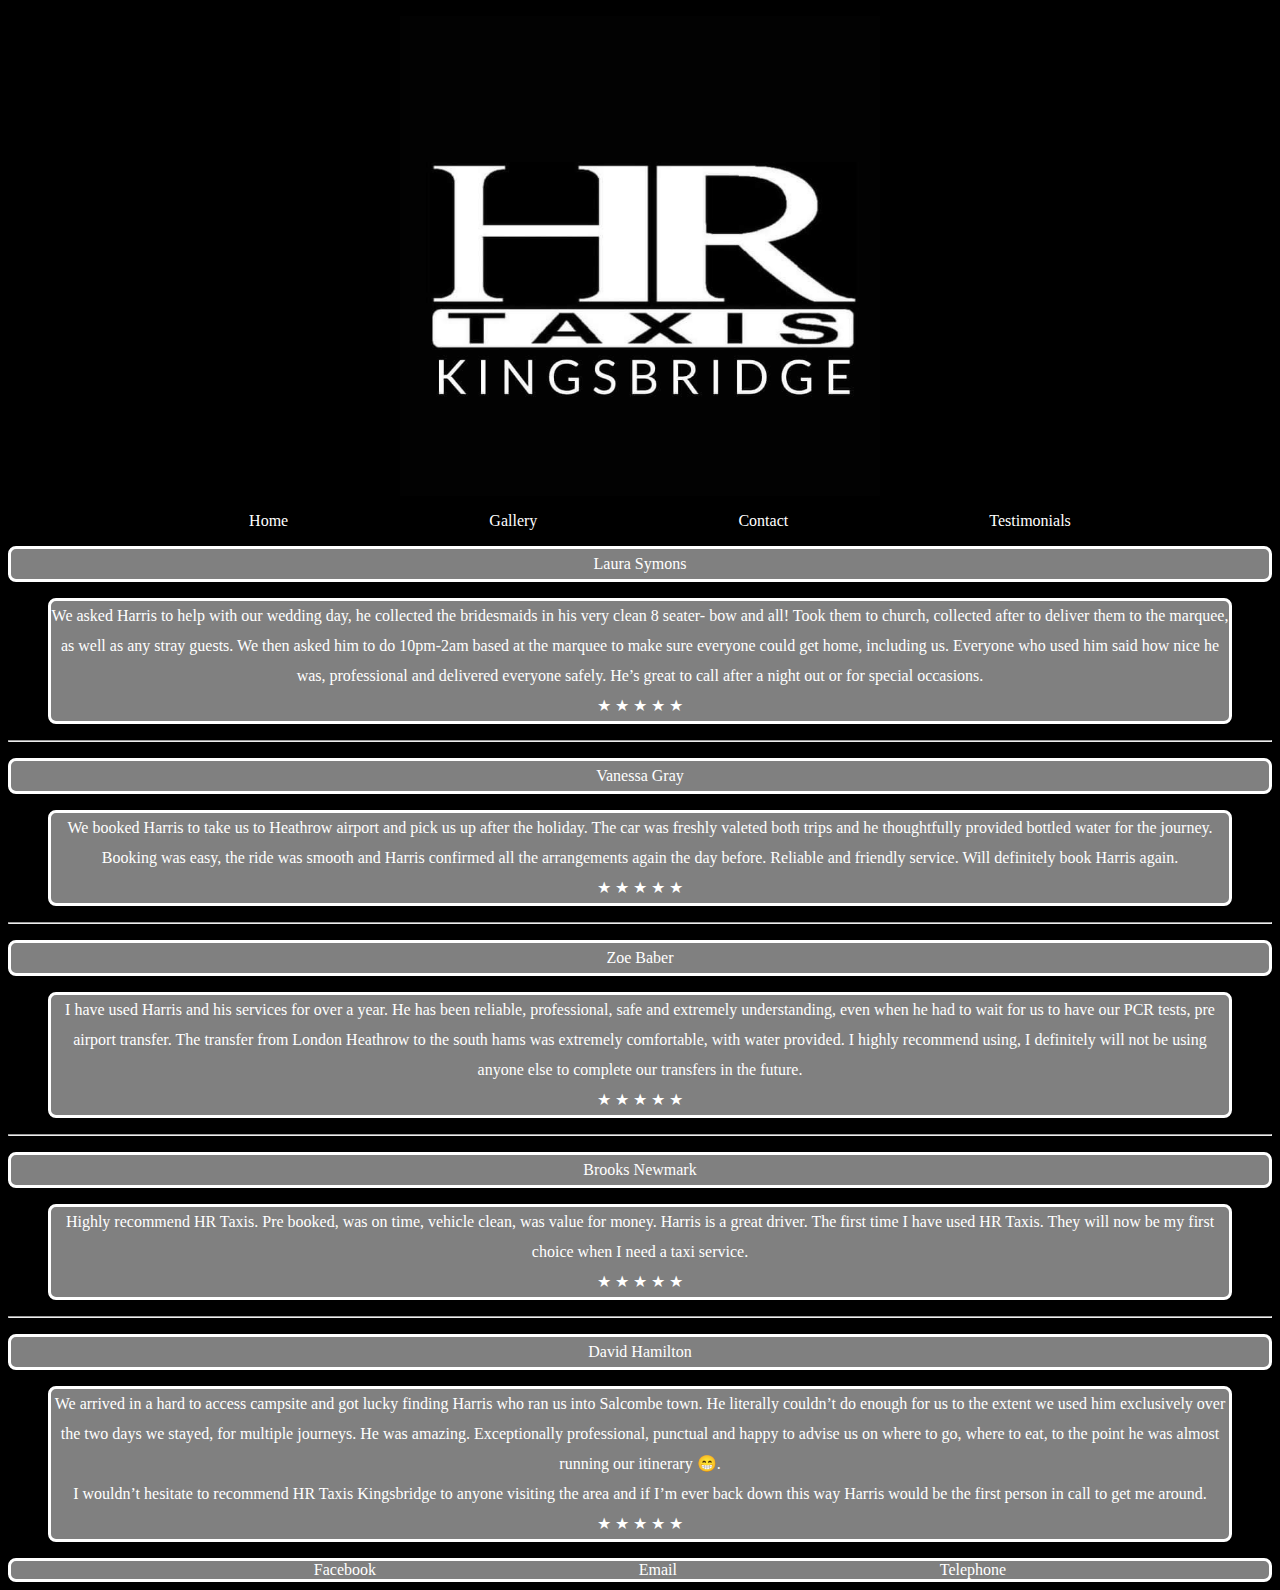
<file: about.html>
<!DOCTYPE html>
<!--[if lt IE 7]>      <html class="no-js lt-ie9 lt-ie8 lt-ie7"> <![endif]-->
<!--[if IE 7]>         <html class="no-js lt-ie9 lt-ie8"> <![endif]-->
<!--[if IE 8]>         <html class="no-js lt-ie9"> <![endif]-->
<!--[if gt IE 8]>      <html class="no-js"> <!--<![endif]-->
<html>
    <head>
        <meta charset="utf-8">
        <meta http-equiv="X-UA-Compatible" content="IE=edge">
        <title>HR Taxis</title>
        <meta name="description" content="">
        <meta name="viewport" content="width=device-width, initial-scale=1">
        <link rel="stylesheet" href="style.css">
        <link rel="icon" href="hrlogo.ico" type="image/icon type">
    </head>
    <body>
        <!--[if lt IE 7]>
            <p class="browsehappy">You are using an <strong>outdated</strong> browser. Please <a href="#">upgrade your browser</a> to improve your experience.</p>
        <![endif]-->
        <header>
            <figure><img src="hrlogo.jpg" title="Company Logo" alt="Company Logo"></figure>
        </header>
        <main>
            <ul>
                <li><a href="index.html">Home</a></li>
                <li><a href="gallery.html">Gallery</a></li>
                <li><a href="contact.html">Contact</a></li>
                <li><a href="about.html">Testimonials</a></li>
            </ul>
            <p class="history">Laura Symons<blockquote class="history">We asked Harris to help with our wedding day, he collected the bridesmaids in his very clean 8 seater- bow and all! Took them to church, collected after to deliver them to the marquee, as well as any stray guests. We then asked him to do 10pm-2am based at the marquee to make sure everyone could get home, including us. Everyone who used him said how nice he was, professional and delivered everyone safely. He’s great to call after a night out or for special occasions.<br>&#9733; &#9733; &#9733; &#9733; &#9733;</blockquote></p>
            <hr>
            <p class="history">Vanessa Gray<blockquote class="history">We booked Harris to take us to Heathrow airport and pick us up after the holiday. The car was freshly valeted both trips and he thoughtfully provided bottled water for the journey. Booking was easy, the ride was smooth and Harris confirmed all the arrangements again the day before. Reliable and friendly service. Will definitely book Harris again.<br>&#9733; &#9733; &#9733; &#9733; &#9733;</blockquote></p>
            <hr>
            <p class="history">Zoe Baber<blockquote class="history">I have used Harris and his services for over a year. He has been reliable, professional, safe and extremely understanding, even when he had to wait for us to have our PCR tests, pre airport transfer. The transfer from London Heathrow to the south hams was extremely comfortable, with water provided. I highly recommend using, I definitely will not be using anyone else to complete our transfers in the future.<br>&#9733; &#9733; &#9733; &#9733; &#9733; </blockquote></p>
            <hr>
            <p class="history">Brooks Newmark<blockquote class="history">Highly recommend HR Taxis. Pre booked, was on time, vehicle clean, was value for money. Harris is a great driver. The first time I have used HR Taxis. They will now be my first choice when I need a taxi service.<br>&#9733; &#9733; &#9733; &#9733; &#9733;</blockquote></p>
            <hr>
            <p class="history">David Hamilton<blockquote class="history">We arrived in a hard to access campsite and got lucky finding Harris who ran us into Salcombe town. He literally couldn’t do enough for us to the extent we used him exclusively over the two days we stayed, for multiple journeys. He was amazing. Exceptionally professional, punctual and happy to advise us on where to go, where to eat, to the point he was almost running our itinerary &#128513;.<br> I wouldn’t hesitate to recommend HR Taxis Kingsbridge to anyone visiting the area and if I’m ever back down this way Harris would be the first person in call to get me around.<br>&#9733; &#9733; &#9733; &#9733; &#9733;</blockquote></p>
        </main>
        <footer>
            <ul>
               <li><a href="https://www.facebook.com/HRTAXIS/" target="_blank">Facebook</a></li>
                <li><a href="mailto:haris-rich@hotmail.com">Email</a></li>
                <li><a href="tel:07946322824">Telephone</a></li>
            </ul>

        </footer>
        <script src="" async defer></script>
    </body>
</html>
</file>
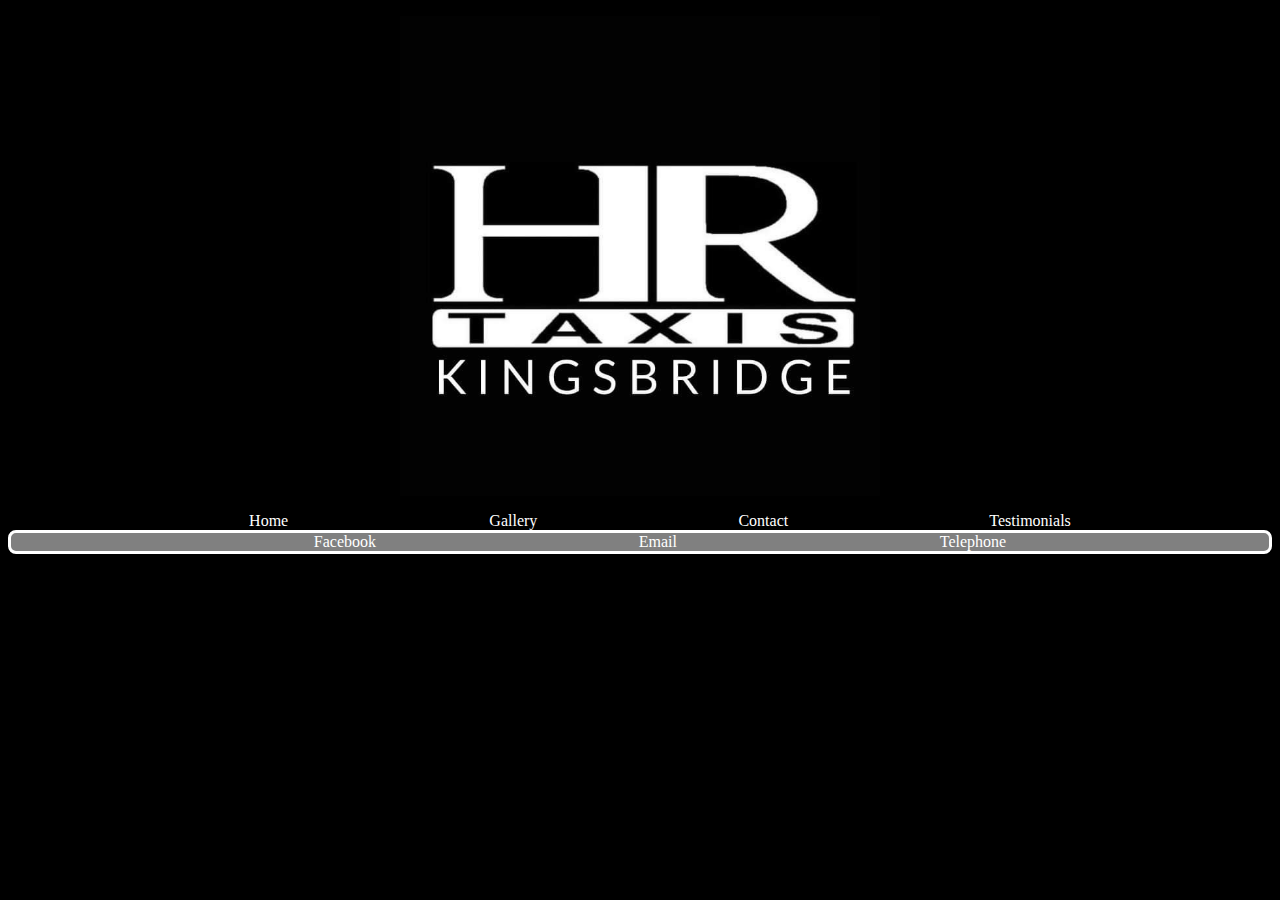
<file: contact.html>
<!DOCTYPE html>
<!--[if lt IE 7]>      <html class="no-js lt-ie9 lt-ie8 lt-ie7"> <![endif]-->
<!--[if IE 7]>         <html class="no-js lt-ie9 lt-ie8"> <![endif]-->
<!--[if IE 8]>         <html class="no-js lt-ie9"> <![endif]-->
<!--[if gt IE 8]>      <html class="no-js"> <!--<![endif]-->
<html>
    <head>
        <meta charset="utf-8">
        <meta http-equiv="X-UA-Compatible" content="IE=edge">
        <title>HR Taxis</title>
        <meta name="description" content="">
        <meta name="viewport" content="width=device-width, initial-scale=1">
        <link rel="stylesheet" href="style.css">
        <link rel="icon" href="hrlogo.ico" type="image/icon type">
    </head>
    <body>
        <!--[if lt IE 7]>
            <p class="browsehappy">You are using an <strong>outdated</strong> browser. Please <a href="#">upgrade your browser</a> to improve your experience.</p>
        <![endif]-->
        <header>
            <figure><img src="hrlogo.jpg" title="Company Logo" alt="Company Logo"></figure>
        </header>
        <main>
            <ul>
                <li><a href="index.html">Home</a></li>
                <li><a href="gallery.html">Gallery</a></li>
                <li><a href="contact.html">Contact</a></li>
                <li><a href="about.html">Testimonials</a></li>
            </ul>
            
        </main>
        <footer>
            <ul>
                <li><a href="https://www.facebook.com/HRTAXIS/" target="_blank">Facebook</a></li>
                <li><a href="mailto:haris-rich@hotmail.com">Email</a></li>
                <li><a href="tel:07946322824">Telephone</a></li>
            </ul>
        </footer>
        <script src="" async defer></script>
    </body>
</html>
</file>
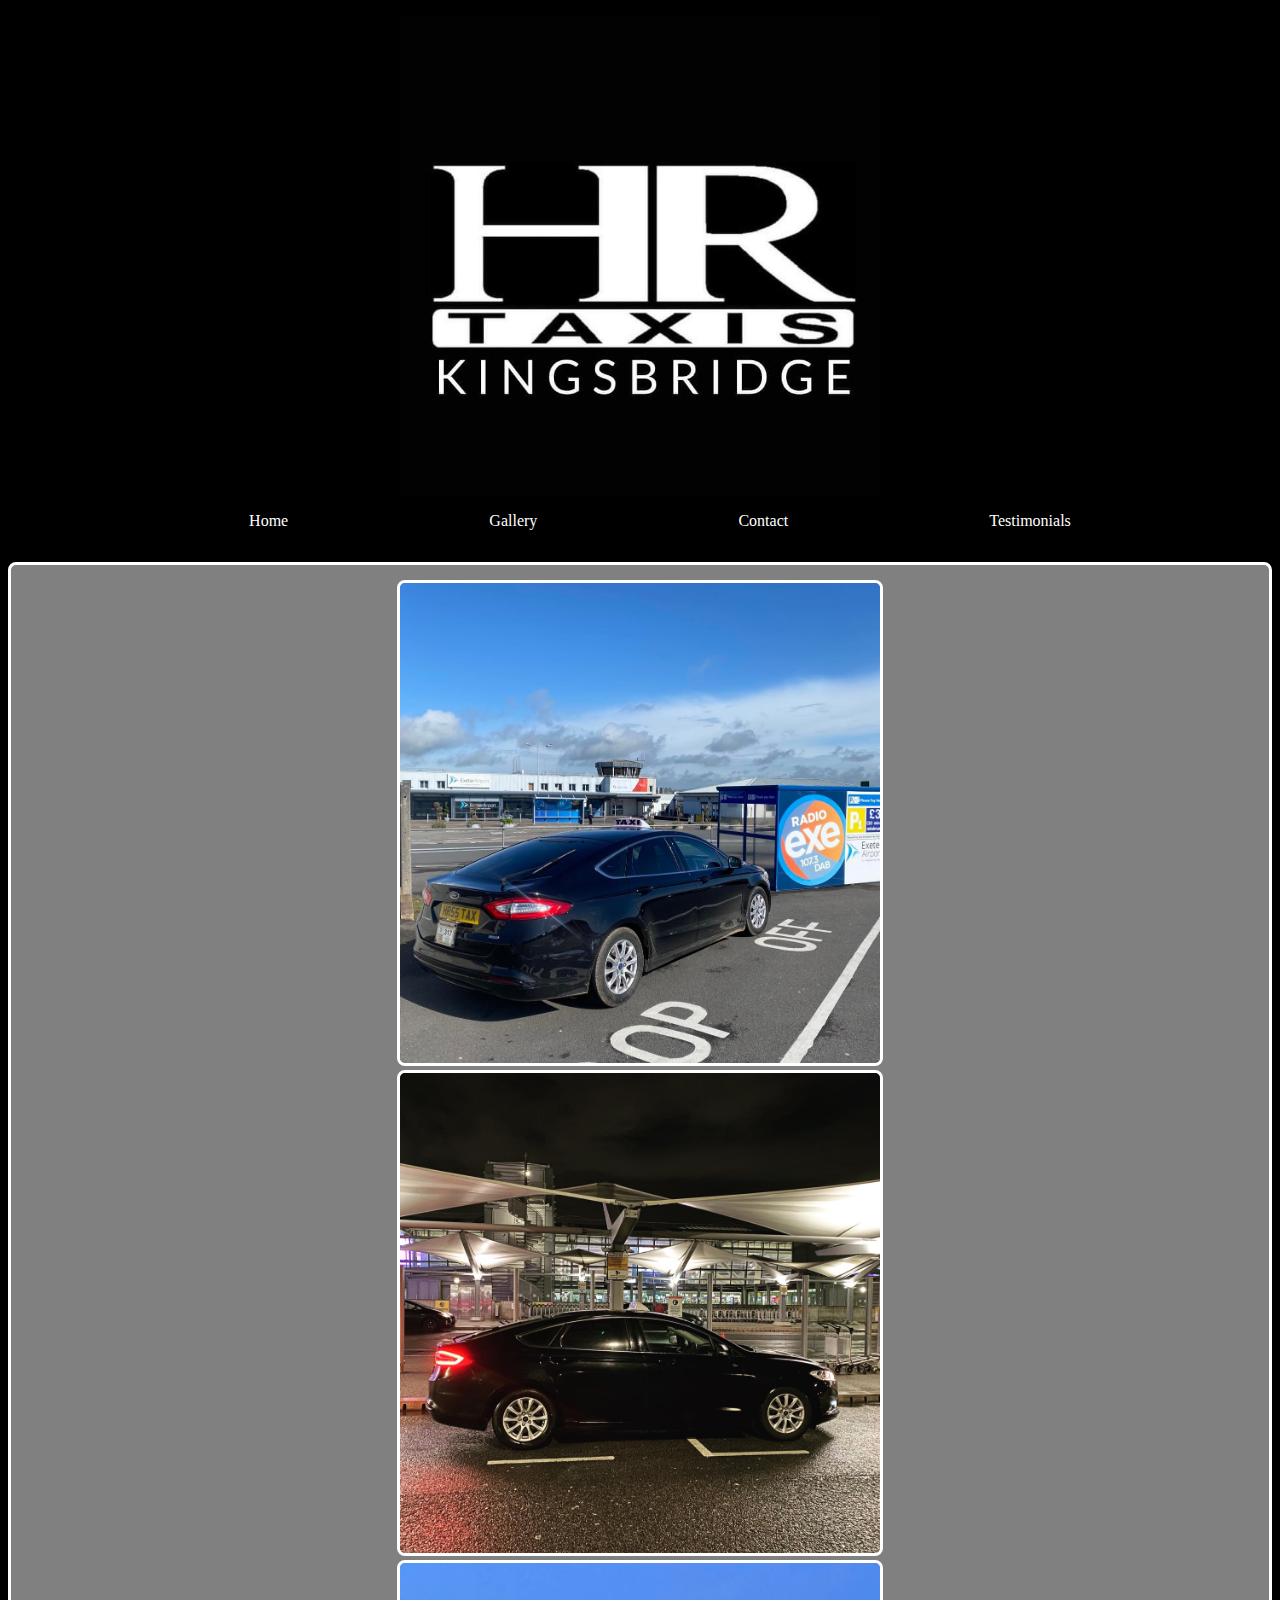
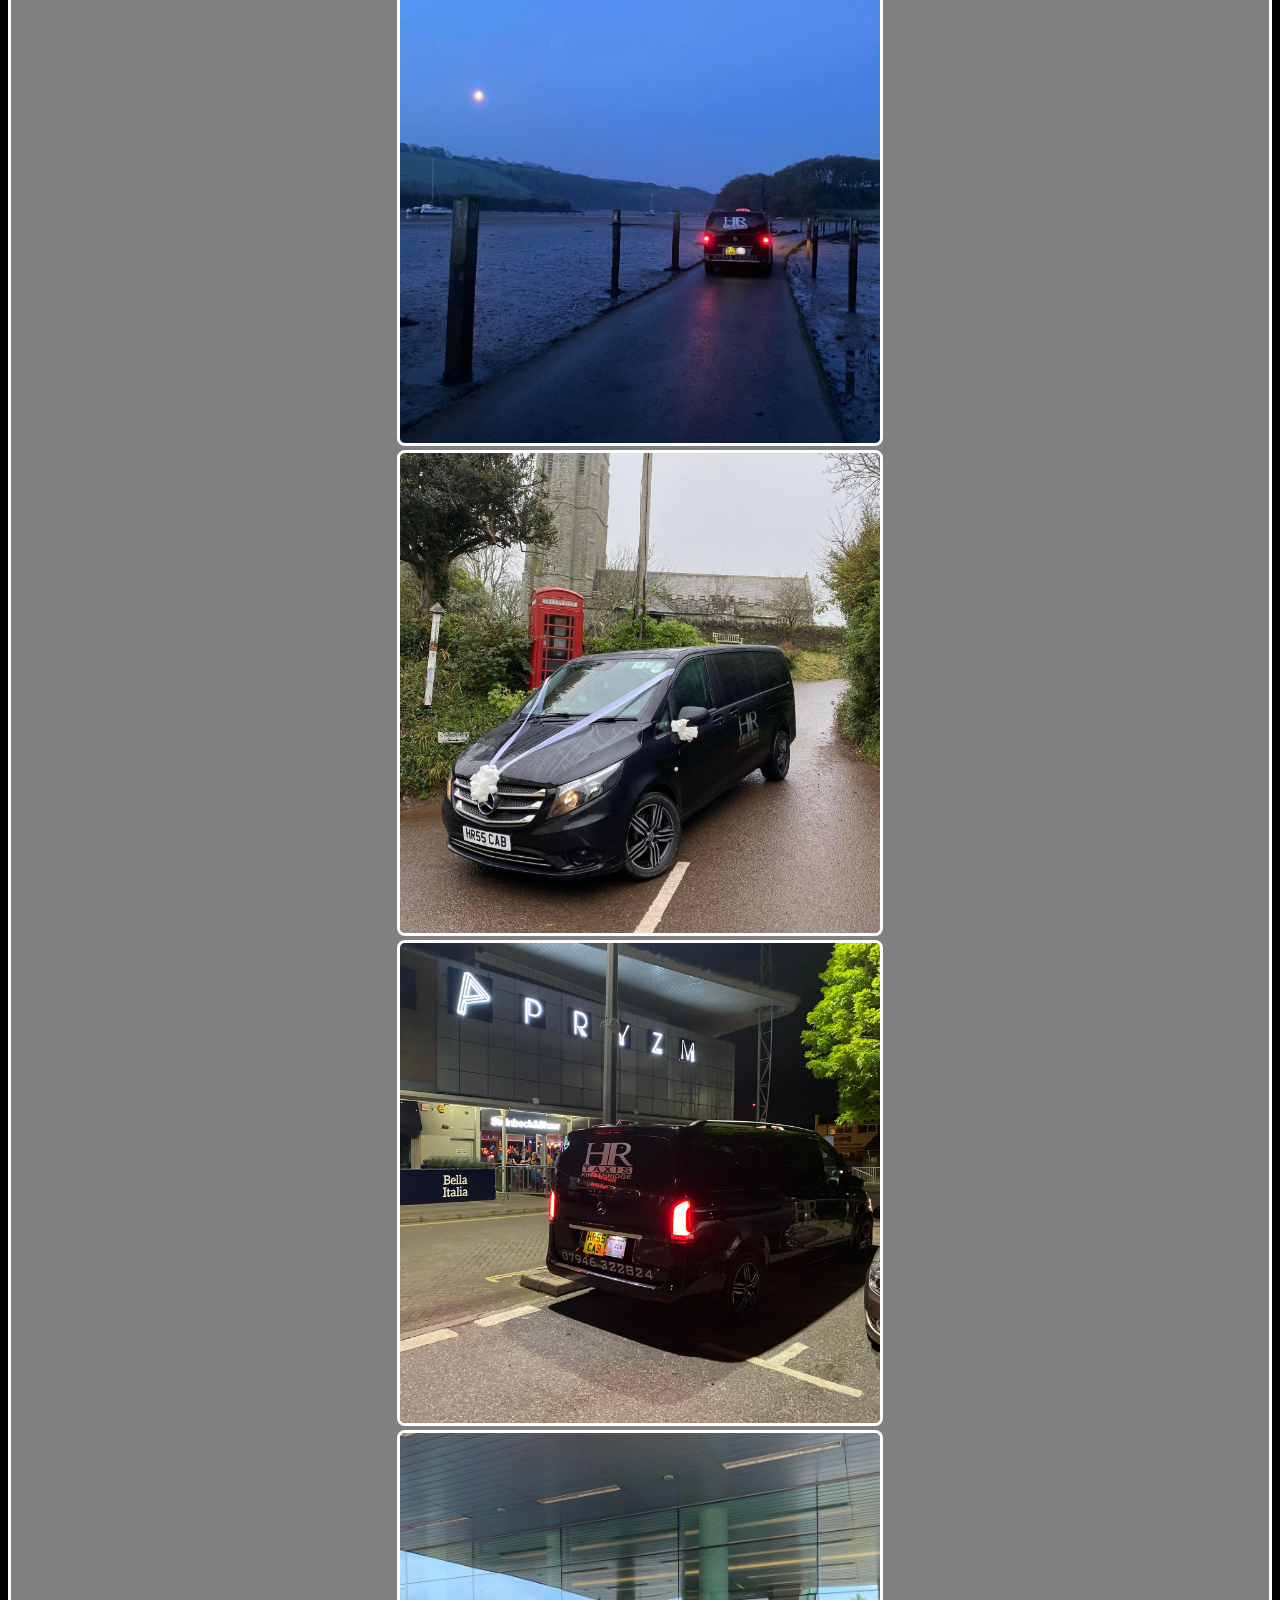
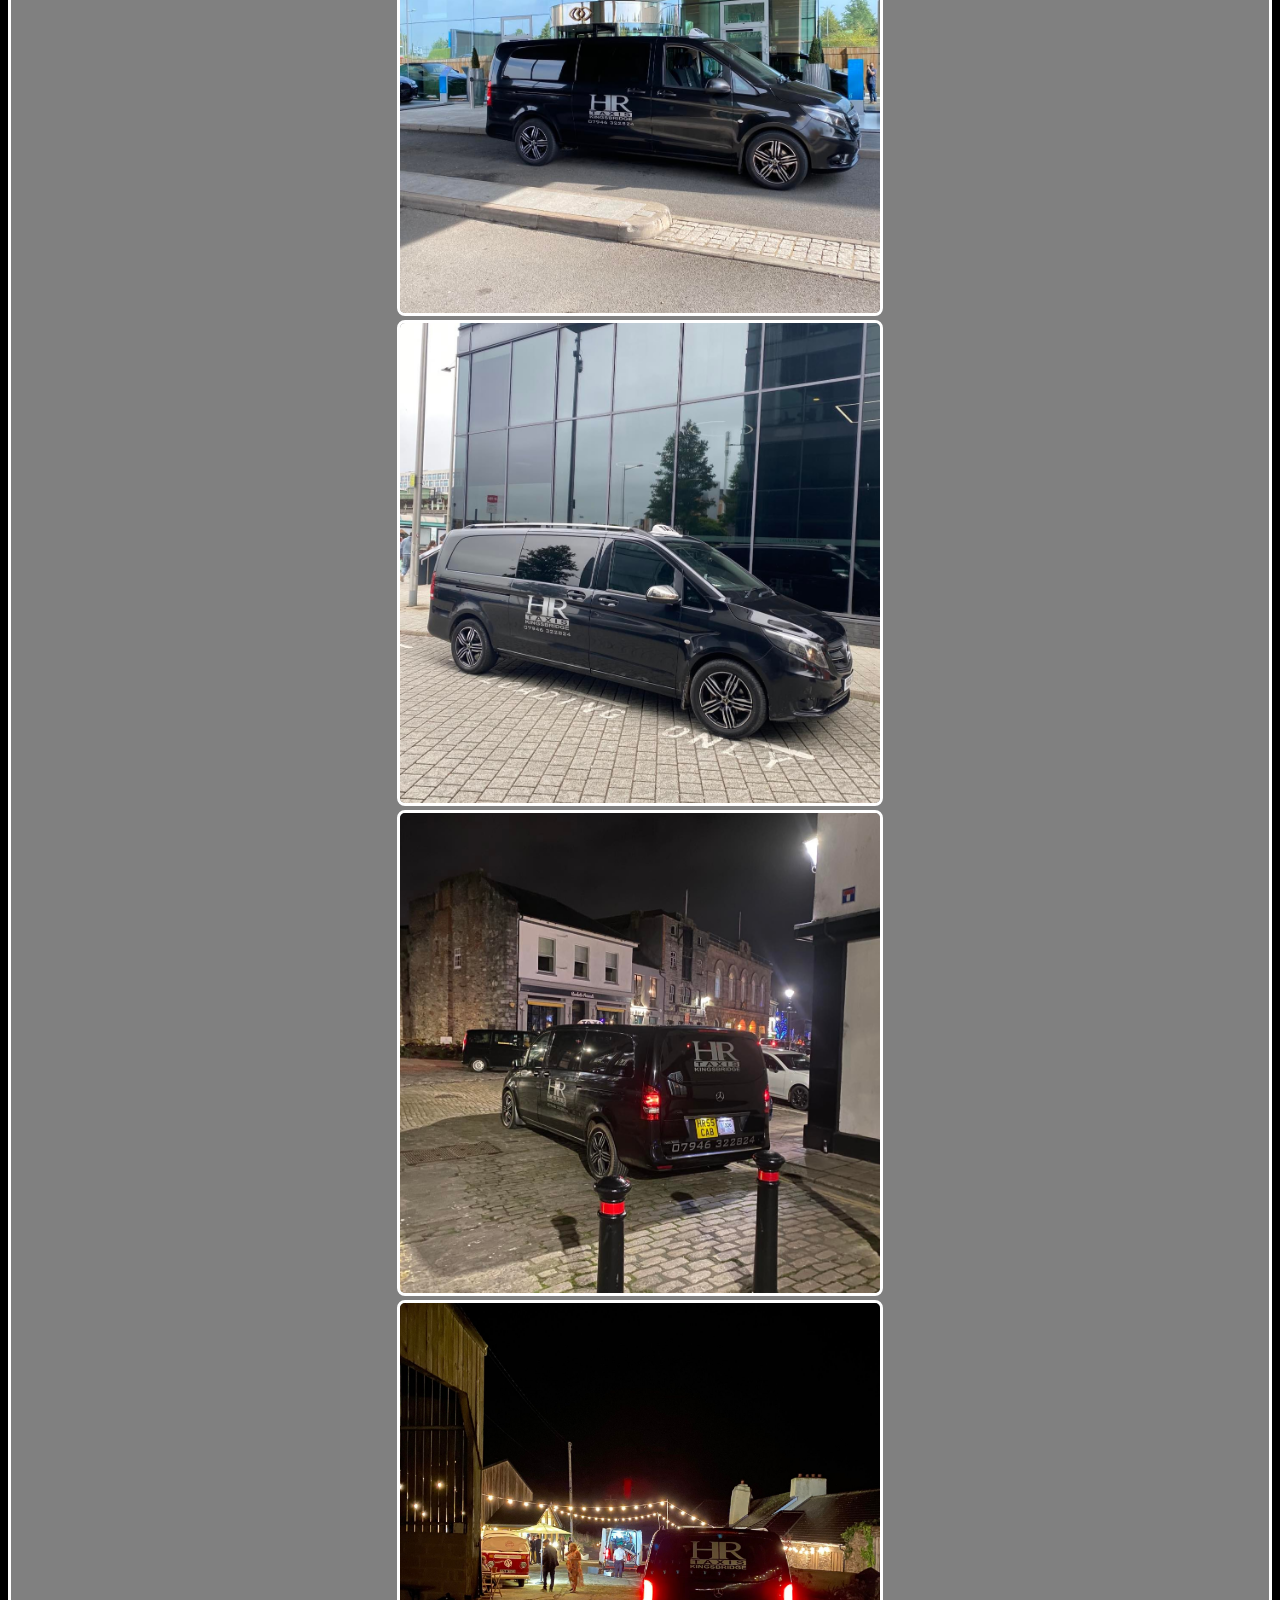
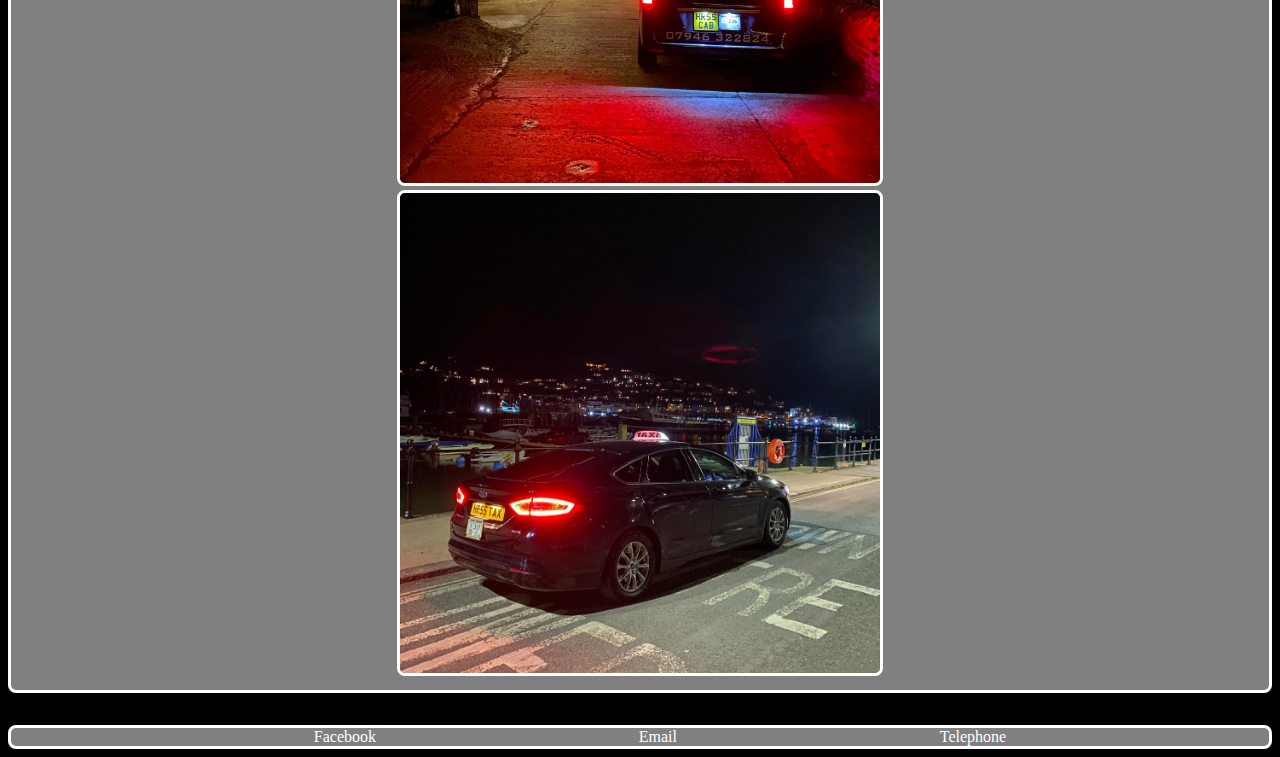
<file: gallery.html>
<!DOCTYPE html>
<!--[if lt IE 7]>      <html class="no-js lt-ie9 lt-ie8 lt-ie7"> <![endif]-->
<!--[if IE 7]>         <html class="no-js lt-ie9 lt-ie8"> <![endif]-->
<!--[if IE 8]>         <html class="no-js lt-ie9"> <![endif]-->
<!--[if gt IE 8]>      <html class="no-js"> <!--<![endif]-->
<html>
    <head>
        <meta charset="utf-8">
        <meta http-equiv="X-UA-Compatible" content="IE=edge">
        <title>HR Taxis</title>
        <meta name="description" content="">
        <meta name="viewport" content="width=device-width, initial-scale=1">
        <link rel="stylesheet" href="style.css">
        <link rel="icon" href="hrlogo.ico" type="image/icon type">
    </head>
    <body>
        <!--[if lt IE 7]>
            <p class="browsehappy">You are using an <strong>outdated</strong> browser. Please <a href="#">upgrade your browser</a> to improve your experience.</p>
        <![endif]-->
        <header>
            <figure><img src="hrlogo.jpg" title="Company Logo" alt="Company Logo"></figure>
        </header>
        <main>
            <ul>
                <li><a href="index.html">Home</a></li>
                <li><a href="gallery.html">Gallery</a></li>
                <li><a href="contact.html">Contact</a></li>
                <li><a href="about.html">Testimonials</a></li>
            </ul>
            <div>
                <img src="mondsiderear.jpg" title="Mondeo Exeter Airport" class="gall" alt="Mondeo Taxi 5 Seater">
                <img src="mondeoairport.jpg" title="Mondeo At Heathrow" class="gall" alt="Mondeo at Heathrow">
                <img src="hrnight.jpg" title="7 Seater Evening Pickup" class="gall" alt="7 Seater Evening Pickup">
                <img src="hrwedding.jpg" title="Wedding Car" class="gall" alt="Wedding Car">
                <img src="hrpryzm.jpg" title="Nightclub Collection" class="gall" alt="Nightclub Collection">
                <img src="7heath.jpg" title="7 Seater Heathrow Collection" class="gall" alt="7 Seater Heathrow Collection">
                <img src="7sideshot.jpg" title="7 Seater Side Shot" class="gall" alt="7 Seater Side Shot">
                <img src="hr7nightlife.jpg" title="7 Seater nighclub pickup" class="gall" alt="7 Seater nighclub pickup">
                <img src="7-seater-pickup.jpg" title="7-seater-pickup" class="gall" alt="7 seater pickup">
                <img src="mondnightbay.jpg" title="Mondeo Pickup Torbay" class="gall" alt="Mondeo Pickup Torbay">



            </div>
        </main>
        <footer>
            <ul>
               <li><a href="https://www.facebook.com/HRTAXIS/" target="_blank">Facebook</a></li>
                <li><a href="mailto:haris-rich@hotmail.com">Email</a></li>
                <li><a href="tel:07946322824">Telephone</a></li>
            </ul>

        </footer>

        <script src="" async defer></script>
    </body>
</html>
</file>
<file: style.css>
@media screen and (max-width:576px){

    body{
        background-color: black;
        font-family: "Bodoni MT", Didot, "Didot LT STD", "Book Antiqua", Garamond, "Times New Roman", serif;

    }

    figure{
        display: grid;
        justify-content: center;
        align-items: center;
    }

    img{
        width: 10rem;
        height: 10rem;
        object-fit: cover;
    
    }

    li{
        color: white;
        list-style-type: style none;
        font-family: "Bodoni MT", Didot, "Didot LT STD", "Book Antiqua", Garamond, "Times New Roman", serif;
        text-decoration: none;

    }

    ul{
        list-style: none;
        display: flex;
        flex-direction: row;
        justify-content: space-evenly;
        margin: auto;
        font-family: "Bodoni MT", Didot, "Didot LT STD", "Book Antiqua", Garamond, "Times New Roman", serif;
        padding: 2%;

        

    }

    div{
        display: flex;
        flex-direction: column;
        justify-content: space-between;
        align-items: center;
        background-color: gray;
        border-radius: 8px;
        font-family: "Bodoni MT", Didot, "Didot LT STD", "Book Antiqua", Garamond, "Times New Roman", serif;
        border-style: solid;
        border-color: white;
        padding: 1%;
        margin-top: 2rem;
        margin-bottom: 2rem;

    }

    .home{
        width: 10rem;
        height: 10rem;
        border-radius: 50%;
        border-style: solid;
        border-color: white;
        
    }

    .home-write,h1,h2,h3,h4{
        color: white;
        font-size: 15px;
        padding: 1px;
        text-align: center;
        
        font-family: "Bodoni MT", Didot, "Didot LT STD", "Book Antiqua", Garamond, "Times New Roman", serif;


        
    }
    a{
        text-decoration: none;
        color: inherit;
    }

    .gall{
        border-style: solid;
        border-radius: 8px;
        border-color: white;
        margin: 2px;
    }
    footer{
        background-color: gray;
        color: white;
        text-align: center;
        border-style: solid;
        border-color: white;
        border-radius: 8px;
    }
    .history{
        color: white;
        text-align: center;
        background-color: gray;
        border-style: solid;
        border-radius: 8px;
        line-height: 30px;
    }

    span{
        font-weight: 600;
        text-decoration: underline;
    }

}

@media (min-width: 576px) {

    body{
        background-color: black;
        font-family: "Bodoni MT", Didot, "Didot LT STD", "Book Antiqua", Garamond, "Times New Roman", serif;
    }

    figure{
        display: grid;
        justify-content: center;
        align-items: center;
    }

    img{
        width: 30rem;
        height: 30rem;
        object-fit: cover;
    }

    li{
        color: white;
        list-style-type: none;
        font-family: "Bodoni MT", Didot, "Didot LT STD", "Book Antiqua", Garamond, "Times New Roman", serif;
        text-decoration: none;
    }

    ul{
        list-style-type: none;
        display: flex;
        flex-direction: row;
        justify-content: space-evenly;
        margin: auto;
        font-family: "Bodoni MT", Didot, "Didot LT STD", "Book Antiqua", Garamond, "Times New Roman", serif;
        

    }

    a{
        text-decoration: none;
        color: inherit;
    }

    div{
        display: flex;
        flex-direction: column;
        justify-content: space-between;
        align-items: center;
        background-color: gray;
        border-radius: 8px;
        font-family: "Bodoni MT", Didot, "Didot LT STD", "Book Antiqua", Garamond, "Times New Roman", serif;
        border-style: solid;
        border-color: white;
        padding: 1%;
        margin-top: 2rem;
        margin-bottom: 2rem;

    }

    .home{
        width: 20rem;
        height: 20rem;
        border-radius: 50%;
        border-style: solid;
        border-color: white;
        
    }

    .home-write,h1,h2,h3,h4{
        color: white;
        font-size: 20px;
        padding: 1px;
        text-align: center;
        
        font-family: "Bodoni MT", Didot, "Didot LT STD", "Book Antiqua", Garamond, "Times New Roman", serif;


        
    }

    .gall{
        border-style: solid;
        border-radius: 8px;
        border-color: white;
        margin: 2px;
    }
    footer{
        background-color: gray;
        color: white;
        text-align: center;
        border-style: solid;
        border-color: white;
        border-radius: 8px;
    }
    .history{
        color: white;
        text-align: center;
        background-color: gray;
        border-style: solid;
        border-radius: 8px;
        line-height: 30px;
    }
    
    span{
        font-weight: 600;
        text-decoration: underline;
    }
}
</file>
